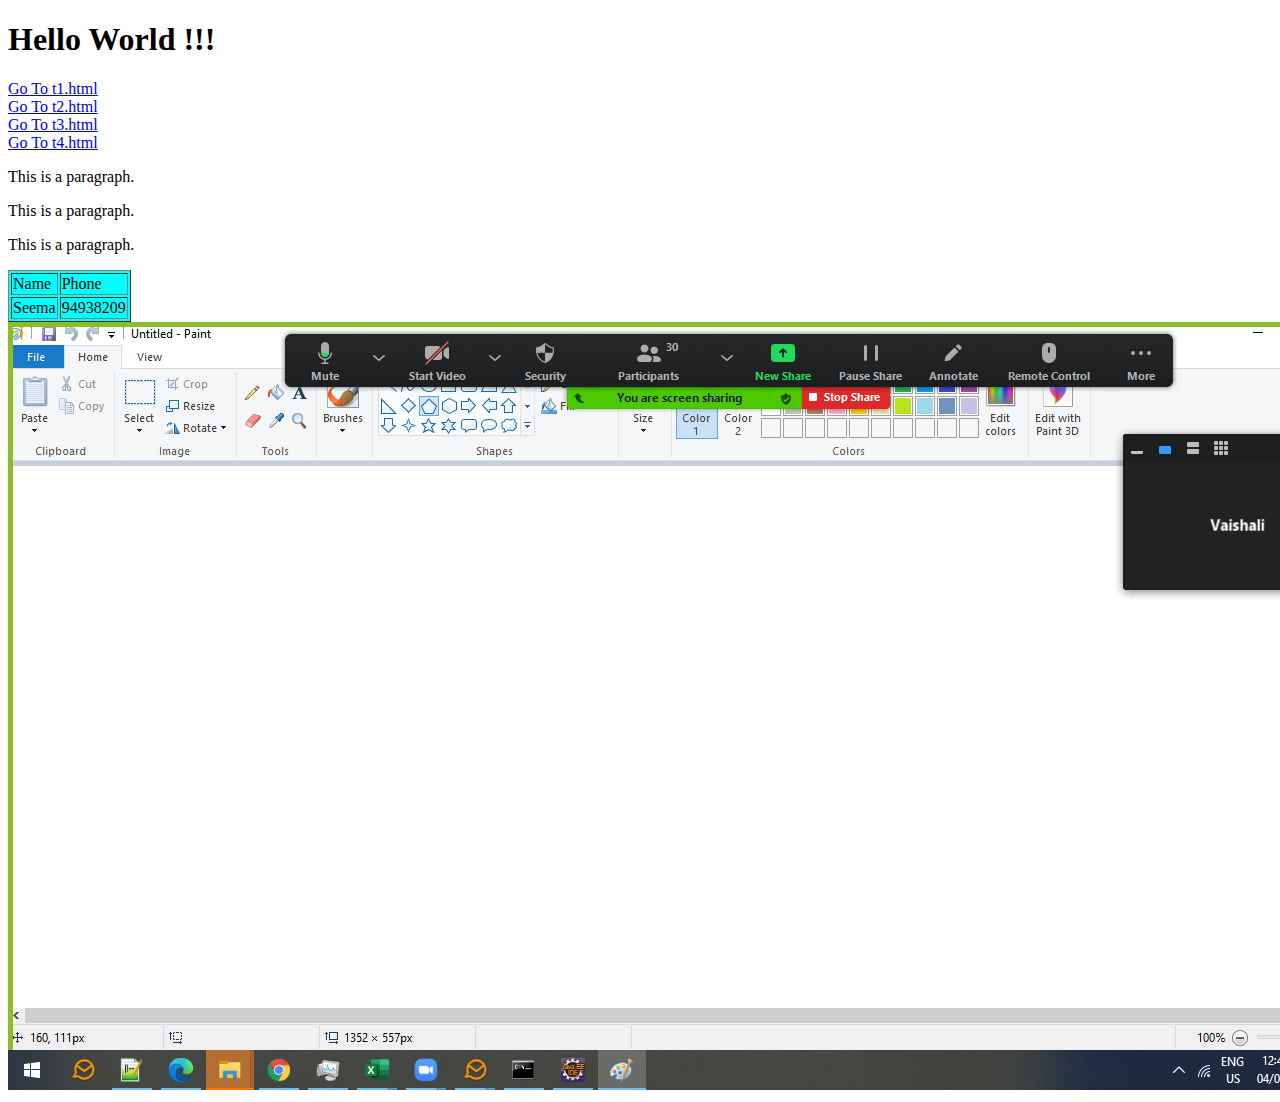
<file: index.html>
<!DOCTYPE html>
<html>
<head>
<meta charset="ISO-8859-1">
<title>My First HTML Page</title>
</head>
<body>
<h1>Hello World !!!</h1>
<a href="t1.html">Go To t1.html</a><br/>
<a href="t2.html">Go To t2.html</a><br/>
<a href="t3.html">Go To t3.html</a><br/>
<a href="t4.html">Go To t4.html</a><br/>


<p>This is a paragraph.</p>
<p>This is a paragraph.</p>
<p>This is a paragraph.</p>
<table border="1" bgcolor="cyan">
	<tr><td>Name</td>
		<td>Phone</td>
	</tr>
	<tr><td>Seema</td>
		<td>94938209</td>
	</tr>
</table>
<img src="img.png" />
</body>
</html>
</file>
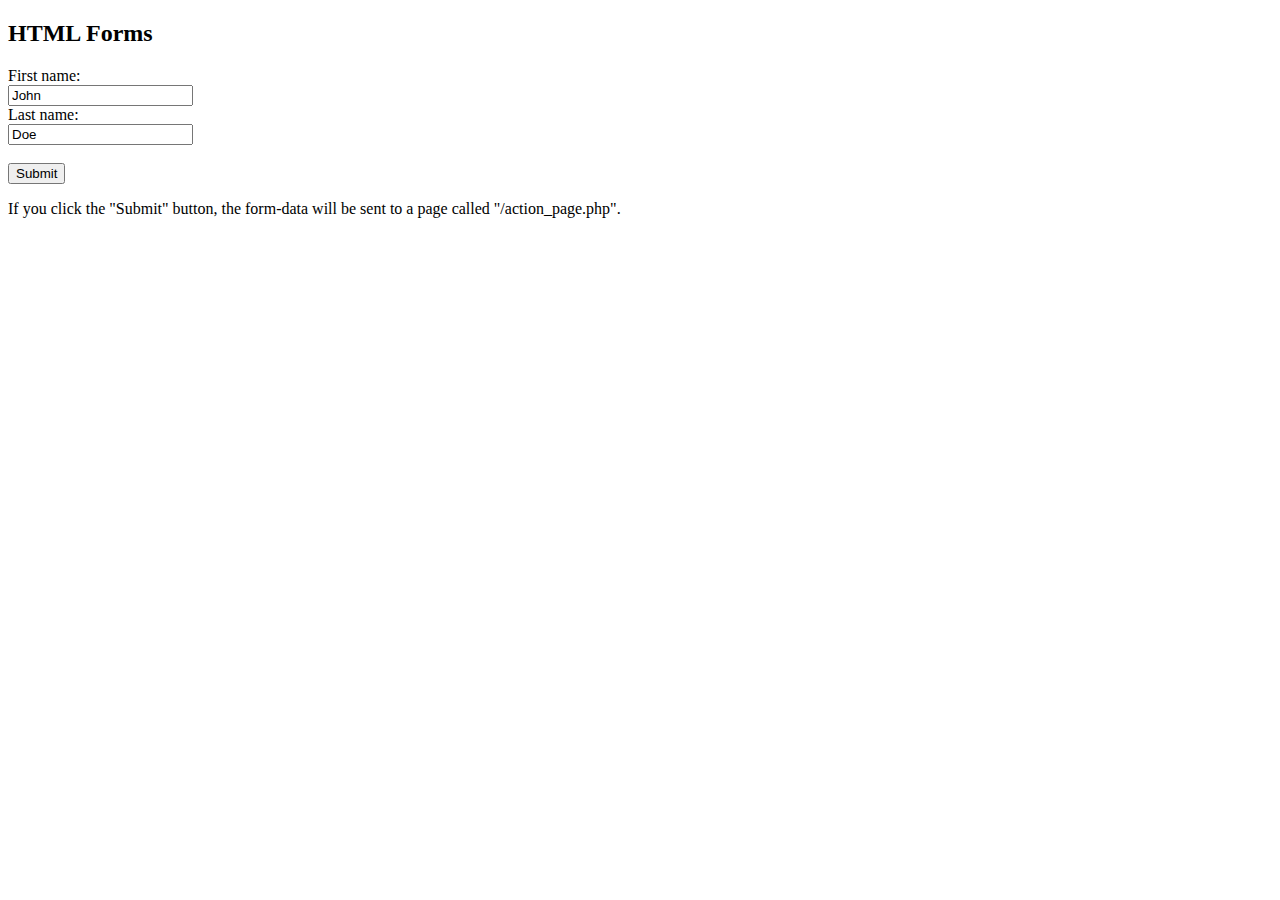
<file: t1.html>
<!DOCTYPE html>
<html>
<body>

<h2>HTML Forms</h2>

<form >
  <label for="fname">First name:</label><br>
  <input type="text" id="fname" name="fname" value="John"><br>
  <label for="lname">Last name:</label><br>
  <input type="text" id="lname" name="lname" value="Doe"><br><br>
  <input type="submit" value="Submit">
</form> 

<p>If you click the "Submit" button, the form-data will be sent to a page called "/action_page.php".</p>

</body>
</html>
</file>
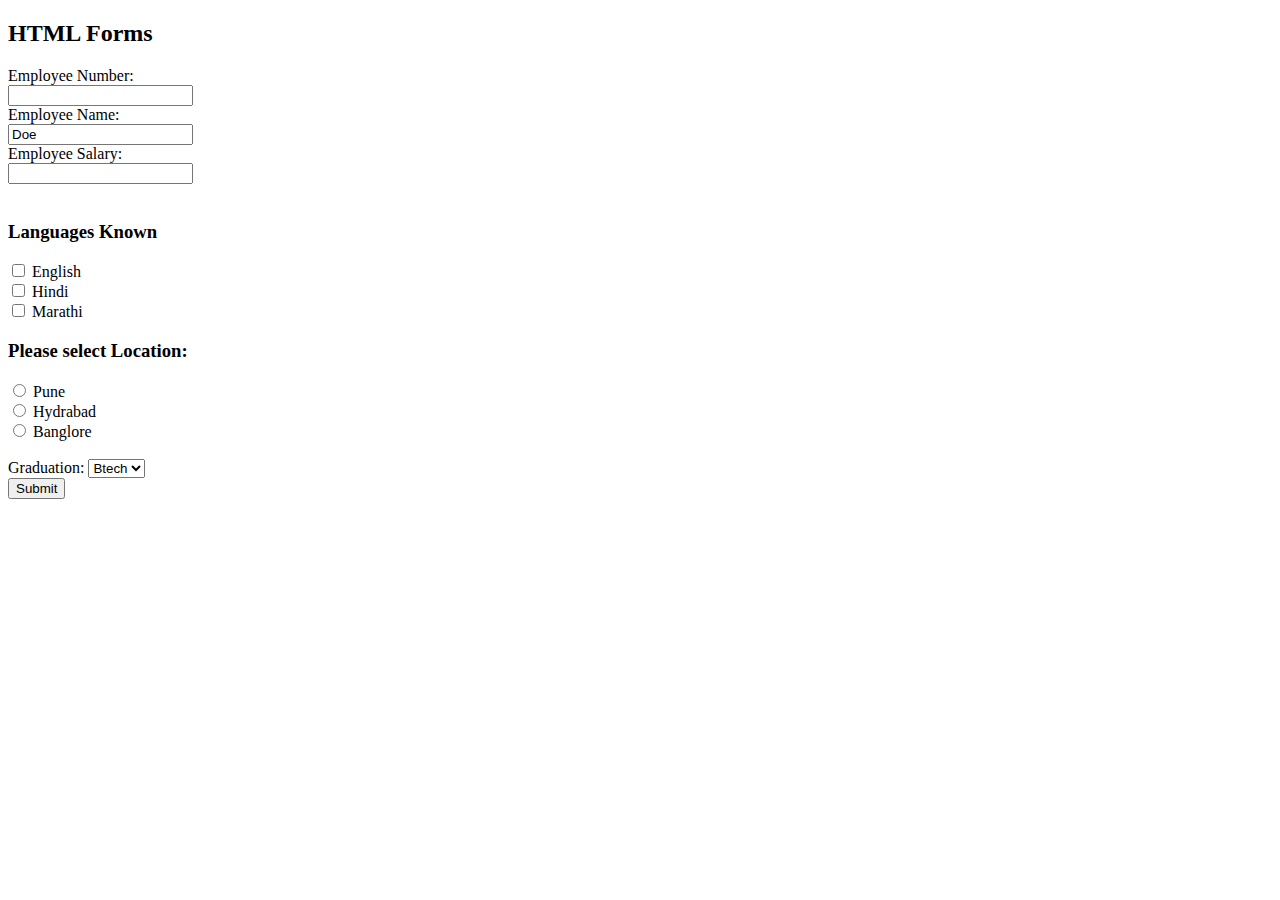
<file: t2.html>
<!DOCTYPE html>
<html>
<body>

<h2>HTML Forms</h2>

<form action="/action_page.php">
  <label for="eno">Employee Number:</label><br>
  <input type="number" id="eno" name="eno" value="John"><br>

  <label for="ename">Employee Name:</label><br>
  <input type="text"  id="ename" name="ename" value="Doe"><br>

  <label for="salary">Employee Salary:</label><br>
  <input type="number" id="salary" name="salary" value="John"><br>
<br>
<h3>Languages Known</h3>
<input type="checkbox" id="vehicle1" name="lang" value="en">
<label for="vehicle1"> English</label><br>
<input type="checkbox" id="vehicle2" name="lang" value="hn">
<label for="vehicle2"> Hindi</label><br>
<input type="checkbox" id="vehicle3" name="lang" value="mr">
<label for="vehicle3"> Marathi</label><br>


  <h3>Please select Location:</h3>
  <input type="radio" id="pune" name="location" value="pnq">
  <label for="male">Pune</label><br>
  <input type="radio" id="hydrabad" name="location" value="hyd">
  <label for="female">Hydrabad</label><br>
  <input type="radio" id="banglore" name="location" value="blr">
  <label for="other">Banglore</label>

  <br><br>

  <label for="gra">Graduation:</label>
  <select id="gra" name="graduation">
    <option value="phd">Btech</option>
    <option value="phd">B.E</option>
    <option value="phd">Phd</option>
  </select>
<br>
  <input type="submit" value="Submit">
</form> 


</body>
</html>
</file>
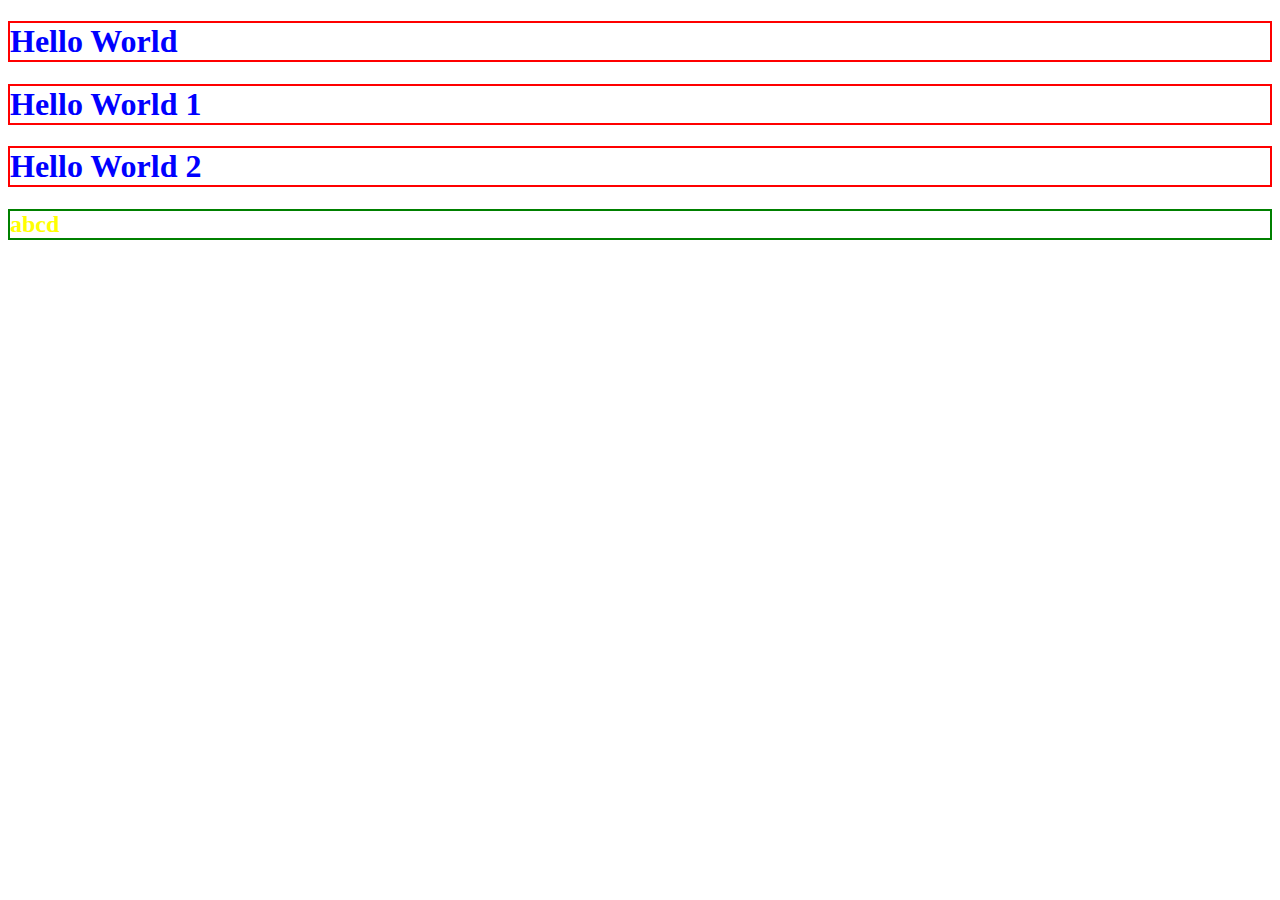
<file: t3.html>
<!DOCTYPE html>
<html>
<head>
<meta charset="ISO-8859-1">
<title>Insert title here</title>
 <link rel="stylesheet" href="simple.css">
<!-- <style type="text/css">
h1{
	color:blue; 
	border:2px solid red
}
h2{
	color:yellow; 
	border:2px solid green
}
 -->
</style>
</head>
<body>
<h1 >Hello World </h1>
<h1 >Hello World 1</h1>
<h1>Hello World  2</h1>
<h2>abcd</h2>
</body>
</html>
</file>
<file: simple.css>
@CHARSET "ISO-8859-1";
h1{
	color:blue; 
	border:2px solid red
}
h2{
	color:yellow; 
	border:2px solid green
}
</file>
